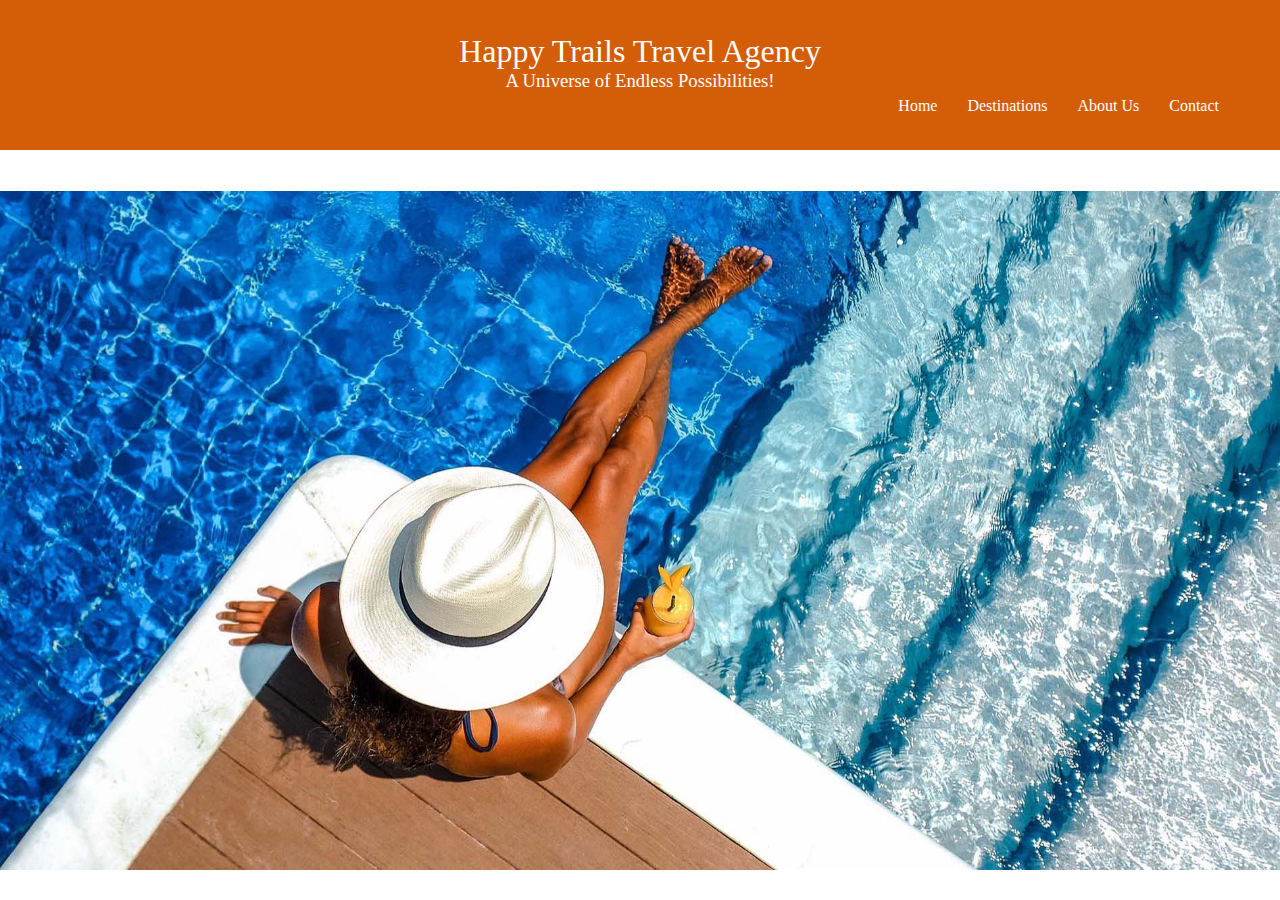
<file: index.html>
<!DOCTYPE html>
<html> 
    <head>
        <!-- meta data-->
        <meta charset="utf-8">
        <meta http-equiv="X-UA-Compatible" content="IE=edge">
        <meta name="viewport" content="width=device-width, initial-scale=1">
        <link rel="stylesheet" href="https://fonts.googleapis.com/css2?family=Lato:wght@300&family=Poppins:wght@300&display=swap">
        <link rel="stylesheet" href="styles.css">
        <title>Happy Trails Travel Agency</title>
    </head>
    <body>
        <!-- Navbar-->
        <div class="navbar">
            <div class="container flex">
                <h1 class="logo">Happy Trails Travel Agency</h1>
                <div class="showcase-text">
                    <h3>A Universe of Endless Possibilities!</h3>
                </div>
                <nav>
                    <ul class="nav-cont">
                        <li><a href="index.html">Home</a></li>
                        <li><a href="destinations.html">Destinations</a></li>
                        <li><a href="about.html">About Us</a></li>
                        <li><a href="contact.html">Contact</a></li>
                    </ul>
                </nav>
            </div>
        </div>
        <!-- Showcase-->
        <section class="showcase">
    </div>
    </body>
</html>
</file>
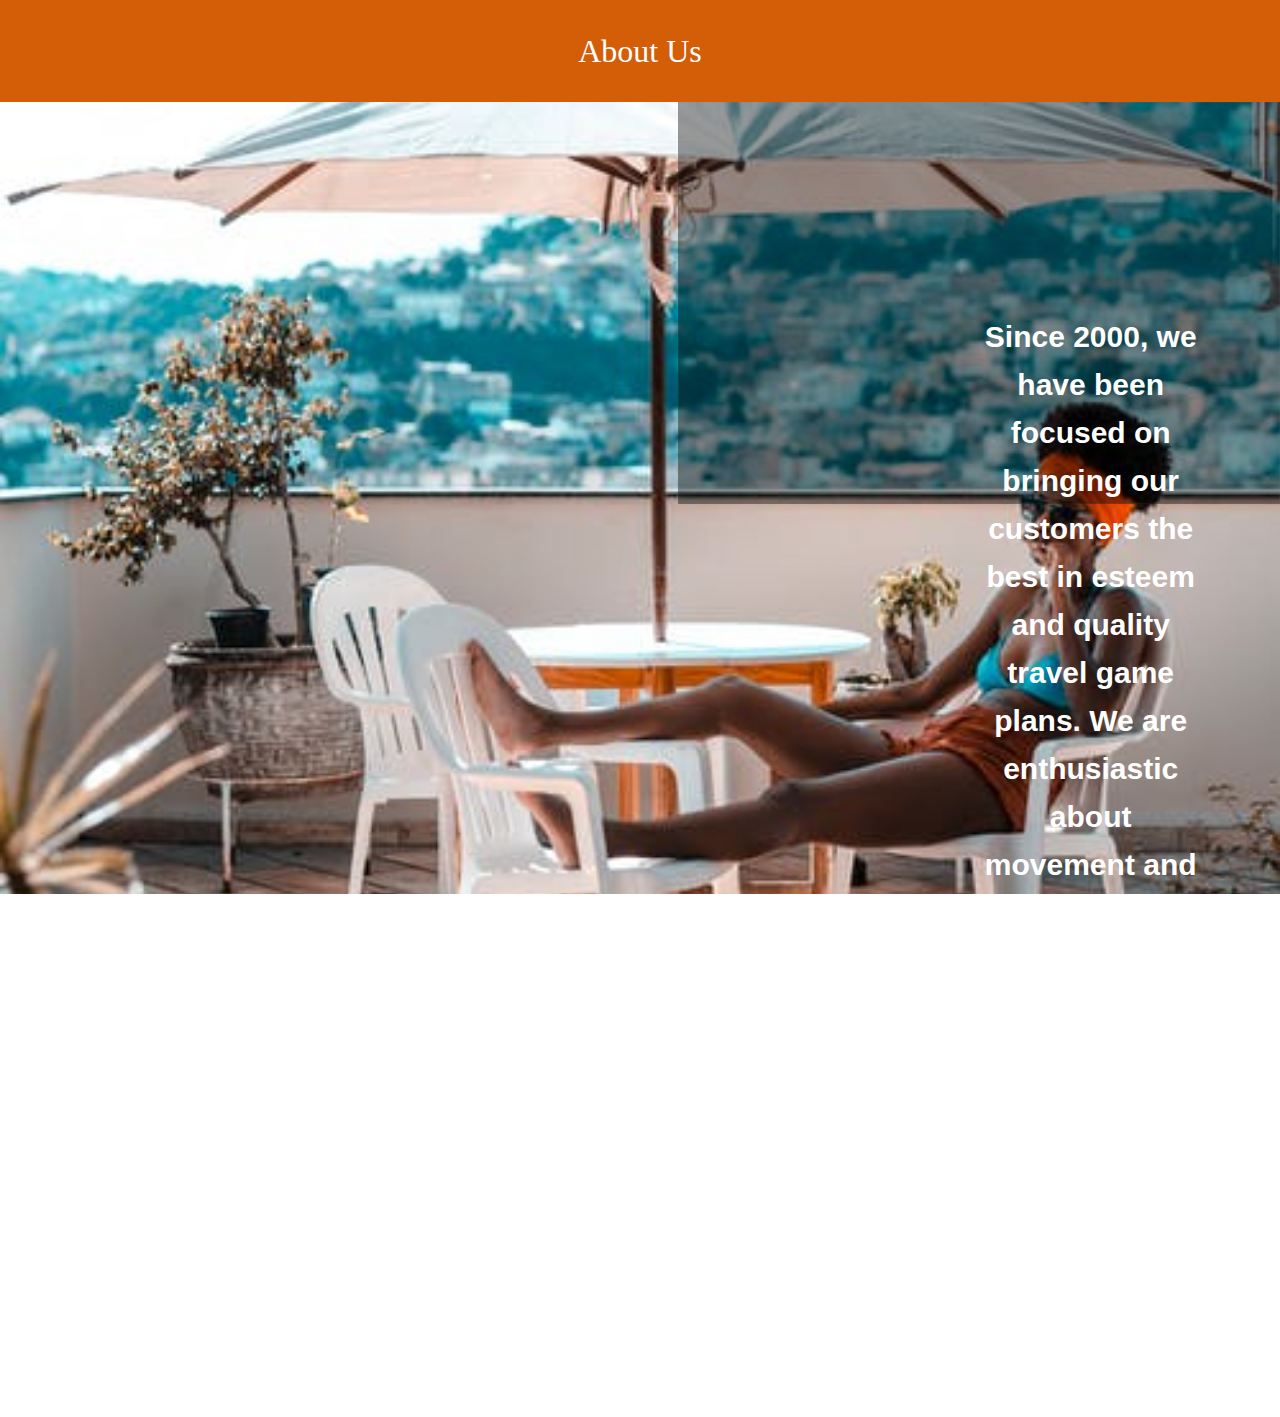
<file: about.html>
<!DOCTYPE html>
<html>
    <head>
        <!-- meta data-->
        <meta charset="utf-8">
        <meta http-equiv="X-UA-Compatible" content="IE=edge">
        <meta name="viewport" content="width=device-width, initial-scale=1">
        <link rel="stylesheet" href="https://fonts.googleapis.com/css2?family=Lato:wght@300&family=Poppins:wght@300&display=swap">
        <link rel="stylesheet" href="styles.css">
        <title>About Us</title>
    </head>
        <!-- Navbar-->
        <div class="navbar">
            <div class="container flex">
                <h1 class="about">About Us</h1>
            </div>
        </div>
    </div>
    <body>
        <div class="background">
            <div class="message">
                <p>
                    <strong>Since 2000, we have been focused on bringing our customers the best in esteem and quality 
                        travel game plans. We are enthusiastic about movement and sharing the 
                        world’s beauty and marvels, and giving corporate 
                        explorers contact administrations to encourage their 
                        business travel needs.</strong>
                </p>
            </div>
        </div>
    </body>
</html>
</file>
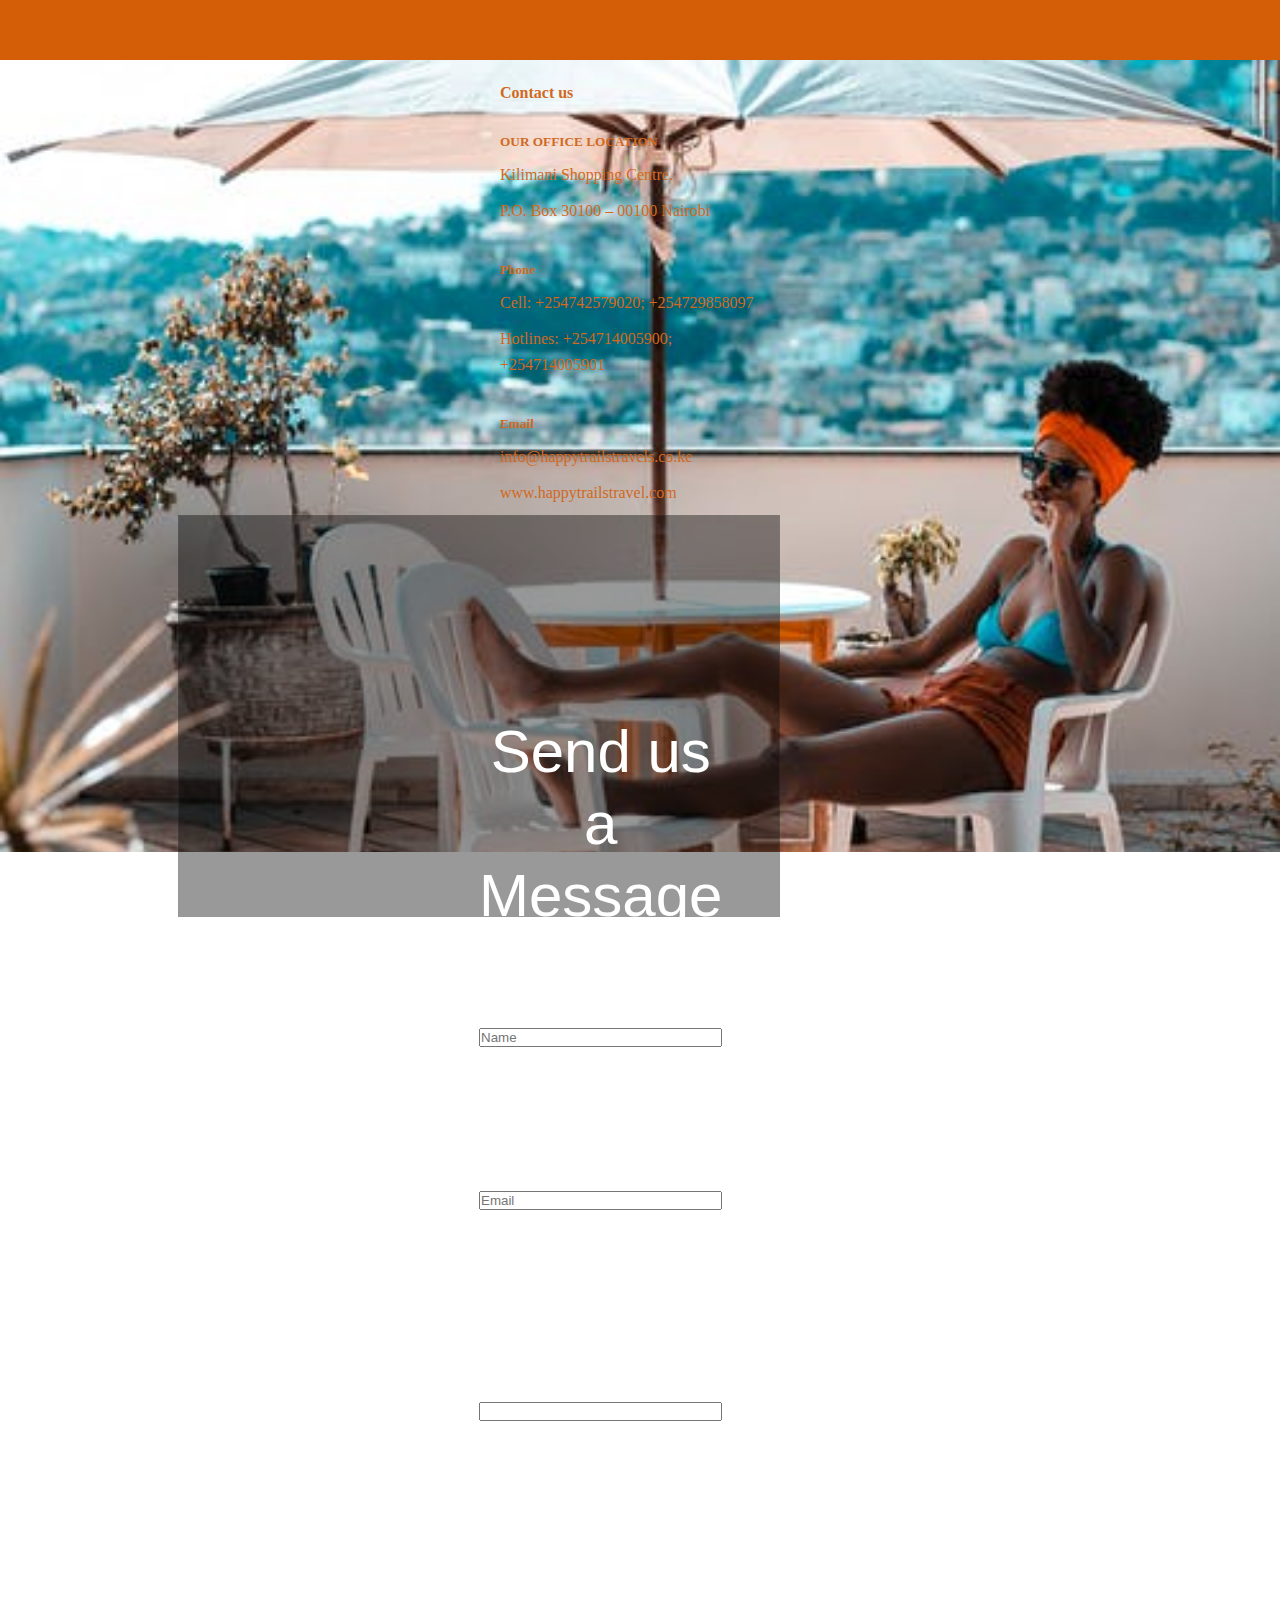
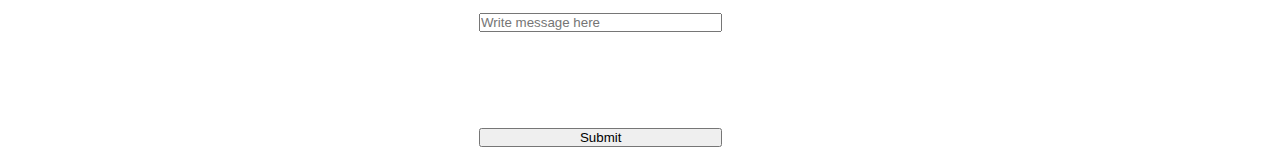
<file: contact.html>
<!DOCTYPE html>
<html>
    <head>
        <!-- meta data-->
        <meta charset="utf-8">
        <meta http-equiv="X-UA-Compatible" content="IE=edge">
        <meta name="viewport" content="width=device-width, initial-scale=1">
        <link rel="stylesheet" href="https://fonts.googleapis.com/css2?family=Lato:wght@300&family=Poppins:wght@300&display=swap">
        <link rel="stylesheet" href="styles.css">
        <title>Contact info</title>
    </head>
<html>
<body>
        <!-- Navbar-->
        <div class="navbar">
      </div>
      <div class="background boa">
          <div class="row">
            <div class="contact">
            <div class="travelo-box contact-us-box">
            <div>
            <h4>Contact us</h4>
        <ul class="contact-address">
            <li><i class="soap-icon-address circle"></i><br>
               <h5 class="title">OUR OFFICE LOCATION</h5>
                  <p>Kilimani Shopping Centre.</p>
                  <p>P.O. Box 30100 – 00100 Nairobi</p></li>
                 <li><i class="soap-icon-phone circle"></i><br>
               <h5 class="title">Phone</h5>
                  <p>Cell: +254742579020; +254729858097</p>
                  <p>Hotlines: +254714005900; +254714005901</p></li>
                        <li><i class="soap-icon-message circle"></i><br>
               <h5 class="title">Email</h5>
                    <p>info@happytrailstravels.co.ke</p>
                    <p>www.happytrailstravel.com</p></li>
         </ul>
                 <form action="/action_page.php"></form>
                 <div class="message">
        <h1>Send us a Message</h1>
             <label for="fname">YOUR NAME:</label><br>
                 <input type="text" id="fname" name="fname" placeholder="Name"><br>
             <label for="lname">YOUR EMAIL:</label><br>
        <input type="text" id="lname" name="lname" placeholder="Email"><br><br>
          <label for="lname">Subject:</label><br>
              <input type="text" id="lname" name="lname" placeholder=""><br><br>
                  Your Message
          <label for="lname"></label><br>
              <input type="text" id="lname" name="lname" placeholder="Write message here"><br><br>
              <input type="submit" value="Submit">
            </div>
                        </form>
                     </div>
                 </div>
            </div>
        </div>
    </div>

</body>
</html>
</file>
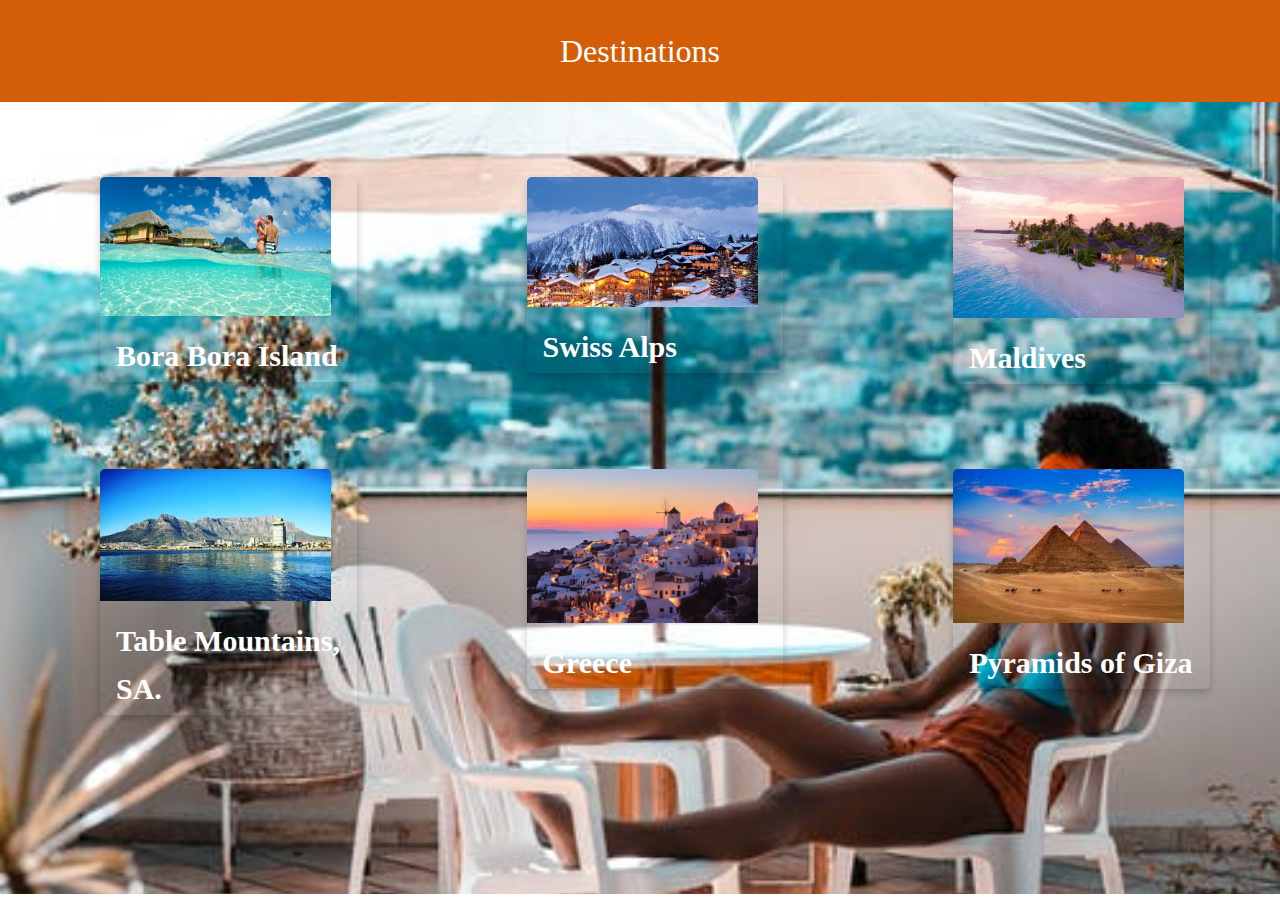
<file: destinations.html>
<!DOCTYPE html>
<html>
    <head>
        <!-- meta data-->
        <meta charset="utf-8">
        <meta http-equiv="X-UA-Compatible" content="IE=edge">
        <meta name="viewport" content="width=device-width, initial-scale=1">
        <link rel="stylesheet" href="https://fonts.googleapis.com/css2?family=Lato:wght@300&family=Poppins:wght@300&display=swap">
        <link rel="stylesheet" href="styles.css">
        <title>Destinations</title>
    </head>
    <body>
      <!-- Navbar-->
      <div class="navbar">
        <div class="container flex">
            <h1 class="about">Destinations</h1>
        </div>
    </div>
    <div class="background boa">
        <div class="row">
            <div class="column">
                <div class="card">
                    <img src="borabora.jpg" alt="Avatar" style="width: 90%;">
                    <div class="container">
                        <h4><b><strong>Bora Bora Island</strong></b></h4>
                    </div>
                </div>
            </div>
            <div class="column">
                <div class="card">
                    <img src="alps.jpg" alt="Avatar" style="width: 90%;">
                    <div class="container">
                        <h4><b><strong>Swiss Alps</strong></b></h4>
                    </div>
                </div>
            </div>
            <div class="column">
                <div class="card">
                    <img src="maldives.jpg" alt="Avatar" style="width: 90%;">
                    <div class="container">
                        <h4><b>Maldives</b></h4>
                    </div>
                </div>
            </div>
            <div class="column">
            <div class="card">
                <img src="table.jpg" alt="Avatar" style="width: 90%;">
                <div class="container">
                    <h4><b>Table Mountains, SA.</b></h4>
                </div>
            </div>
        </div>
        <div class="column">
            <div class="card">
                <img src="Greece.jpg" alt="Avatar" style="width: 90%;">
                <div class="container">
                    <h4><b>Greece</b></h4>
                </div>
            </div>
        </div>
        <div class="column">
            <div class="card">
                <img src="pyramids.jpeg" alt="Avatar" style="width: 90%;">
                <div class="container">
                    <h4><b>Pyramids of Giza</b></h4>
                </div>
            </div>
        </div>
    </div>
</body>
</html>
</file>
<file: styles.css>
@import url('https://fonts.googleapis.com/css2?family=Lato:wght@300&family=Poppins:wght@300&display=swap');

* {
    box-sizing: border-box;
    padding: 0;
    margin: 0;
}

head {
    font: 'Poppins';
}

body {
    font: 'Lato', sans-serif;
    color: #333;
    line-height: 1.6;
    display: flex;
    flex-direction: column;
    flex: 1;
}

ul {
    list-style: none;
}

.nav-cont {
    display: flex;
    flex-direction: row;
    align-items: center;
    justify-content: flex-end;
    /* padding: 0 300px; */
    height: auto;
    
}

.nav-cont li :hover {
    border-bottom: 2px solid #fff;
}

a {
    text-decoration: none;
    color: #333;
}

h1,
h2,
h3 {
    font-weight: 300;
    line-height: 1.2;
    text-align: center;
}

p {
    margin: 10px 0;
}

img {
    width: 100%;
    height: 100%;
}

.navbar {
    background-color:#d45d08;
    color: #fff;
    /* margin-top: 0; */
    padding: 30px;
    /* flex: 1; */
}

.navbar nav {
    display: flex;
    flex: 1;
}

.logo {
    height: auto;
    padding: 0 0;
    text-align: center;
}

.navbar ul {
    display: flex;
    flex: 1;
}

.navbar a {
    color: #fff;
    padding: 10px;
    margin: 0 5px;
}

.navbar .flex {
    justify-content: space-between;
    display: block;
    width: 100%;
}
.showcase {
    background-image: url(image.jpg);
    background-repeat: no-repeat;
    background-size: 100%;
    background-position: center;
    height: 80vh;
    color: black;
    margin-top: 20px;

}

.gift {
    text-align: right;
    padding: 100px;
    text-align: end;
}

.about {
    padding: 0;
    margin-top: 0%;
    margin-bottom: 0px;
    padding-bottom: 0px;
}

.message {
    padding: 200px 300px;
    font-family: Verdana, Geneva, Tahoma, sans-serif;
    font-size: 30px;
    text-align: center;
    color: #fff;
    background-color: rgba(0, 0, 0, 0.4);
    height: 100%;
    width: 100%;
    border: 1px rgb(133, 133, 133, 0.1) solid;

}

.background {
    background-image: url(beach.jpeg);
    background-repeat: no-repeat;
    background-size: 100%;
    background-position: center;
    height: 88vh;

    
}

.card {
    /* Add shadows to create the "card" effect */
    box-shadow: 0 4px 8px 0 rgba(0,0,0,0.2);
    transition: 0.3s;
  }
  
  /* On mouse-over, add a deeper shadow */
  .card:hover {
    box-shadow: 0 8px 16px 0 rgba(0,0,0,0.2);
  }
  
  /* Add some padding inside the card container */
  .container {
    padding: 2px 16px;
  }

  .card {
    box-shadow: 0 4px 8px 0 rgba(0,0,0,0.2);
    transition: 0.3s;
    border-radius: 5px; /* 5px rounded corners */
    color: #fff;
  }
  
  /* Add rounded corners to all corners of the image */
  img {
    border-radius: 5px 5px 0 0;
  }

  /* Create three equal columns that floats next to each other */
.column {
    float: left;
    width: 33.33%;
    padding: 10px;
    padding-top: 75px;
    padding-left: 100px;
    padding-right: 70px;
    /* height: 300px; Should be removed. Only for demonstration */
    font-size: 30px;
  }   
  
  .column {
    float: left;
  }
  
  .left, .right {
    width: 25%;
  }
  
  .middle {
    width: 50%;
  }

  .contact {
      color: chocolate;
      padding: 20px 500px;
  }

.message {
    display: grid;
    float: right;
    width: 30%;
    height: 40vh;
</file>
